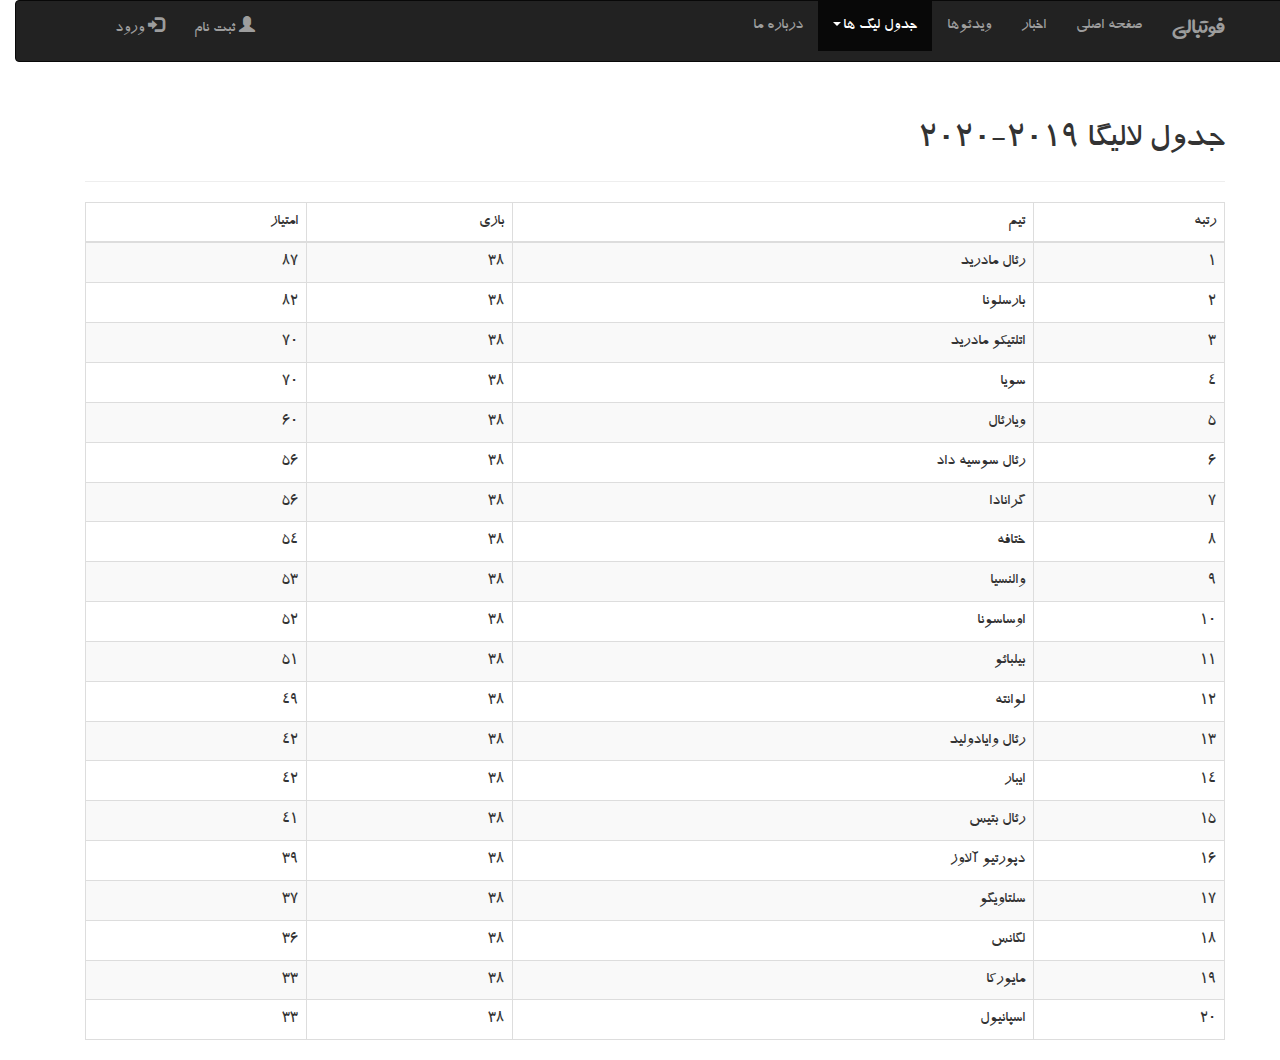
<file: laliga.html>
<!DOCTYPE html>
<html lang="en">

<head>

    <title>جدول لالیگا | فوتبالی </title>

    <meta charset="utf-8">

    <meta name="viewport" content="width=device-width, initial-scale=1">

    <link rel="stylesheet" href="css/bootstrap.css">
    <link rel="stylesheet" href="css/bootstrap-rtl.css">
    <link rel="stylesheet" href="css/style.css">

</head>

<body>

    

    <nav class="navbar navbar-inverse ">
        <div class="container ">
            <div class="navbar-header">
                <button type="button" class="navbar-toggle" data-toggle="collapse" data-target="#myNavbar">
                    <span class="icon-bar"></span>
                    <span class="icon-bar"></span>
                    <span class="icon-bar"></span>
                </button>
                <p class="navbar-brand aviny" > فوتبالی</p>
            </div>
            
            <div class="collapse navbar-collapse" id="myNavbar">
                <ul class="nav navbar-nav">
                    <li ><a href="#">صفحه اصلی</a></li>
                    
                    <li><a href="#">اخبار</a></li>
                    <li><a href="#">ویدئوها</a></li>
                    <li class="dropdown active">
                        <a data-toggle="dropdown" href="#">جدول لیگ ها<span class="caret"></span></a>
                        <ul class="dropdown-menu">
                            <li><a href="pl.html">لیگ جزیره</a></li>
                            <li><a href="laliga.html">لالیگا</a></li>
                        </ul>
                    </li>
                    <li><a href="#">درباره ما</a></li>
                </ul>
                <ul class="nav navbar-nav navbar-left">
                    <li><a href="#"><span class="glyphicon glyphicon-user"></span> ثبت نام</a></li>
                    <li><a href="#"><span class="glyphicon glyphicon-log-in"></span> ورود</a></li>
                </ul>
            </div>
            
            
        </div>
    </nav>

    <div class="container">

        <div class="page-header">
            <h1>جدول لالیگا 2019-2020</h1>
        </div>

        </div>

     <!--Start Table-->
     <div class="row">
        <div class="col-md-12">

            <div class="table-responsive container">


                <table class="table table-striped table-bordered table-hover ">
                    <thead>
                        <tr>
                            <td>رتبه</td>
                            <td>تیم</td>
                            <td>بازی</td>
                            <td>امتیاز</td>
                        </tr>
                    </thead>
                    <tbody>
                        <tr>
                            <td>1</td>
                            <td>رئال مادرید</td>
                            <td>38</td>
                            <td>87</td>
                        </tr>
                        <tr>
                            <td>2</td>
                            <td>بارسلونا</td>
                            <td>38</td>
                            <td>82</td>
                        </tr>
                        <tr>
                            <td>3</td>
                            <td>اتلتیکو مادرید</td>
                            <td>38</td>
                            <td>70</td>
                        </tr>
                        <tr>
                            <td>4</td>
                            <td>سویا</td>
                            <td>38</td>
                            <td>70</td>
                        </tr>
                        <tr>
                            <td>5</td>
                            <td>ویارئال</td>
                            <td>38</td>
                            <td>60</td>
                        </tr>
                        <tr>
                            <td>6</td>
                            <td>رئال سوسیه داد</td>
                            <td>38</td>
                            <td>56</td>
                        </tr>
                        <tr>
                            <td>7</td>
                            <td>گرانادا</td>
                            <td>38</td>
                            <td>56</td>
                        </tr>
                        <tr>
                            <td>8</td>
                            <td>ختافه</td>
                            <td>38</td>
                            <td>54</td>
                        </tr>
                        <tr>
                            <td>9</td>
                            <td>والنسیا</td>
                            <td>38</td>
                            <td>53</td>
                        </tr>
                        <tr>
                            <td>10</td>
                            <td>اوساسونا</td>
                            <td>38</td>
                            <td>52</td>
                        </tr>
                        <tr>
                            <td>11</td>
                            <td>بیلبائو</td>
                            <td>38</td>
                            <td>51</td>
                        </tr>
                        <tr>
                            <td>12</td>
                            <td>لوانته</td>
                            <td>38</td>
                            <td>49</td>
                        </tr>
                        <tr>
                            <td>13</td>
                            <td>رئال وایادولید</td>
                            <td>38</td>
                            <td>42</td>
                        </tr>
                        <tr>
                            <td>14</td>
                            <td>ایبار</td>
                            <td>38</td>
                            <td>42</td>
                        </tr>
                        <tr>
                            <td>15</td>
                            <td>رئال بتیس</td>
                            <td>38</td>
                            <td>41</td>
                        </tr>
                        <tr>
                            <td>16</td>
                            <td>دپورتیو آلاوز</td>
                            <td>38</td>
                            <td>39</td>
                        </tr>
                        <tr>
                            <td>17</td>
                            <td>سلتاویگو</td>
                            <td>38</td>
                            <td>37</td>
                        </tr>
                        <tr>
                            <td>18</td>
                            <td>لگانس</td>
                            <td>38</td>
                            <td>36</td>
                        </tr>
                        <tr>
                            <td>19</td>
                            <td>مایورکا</td>
                            <td>38</td>
                            <td>33</td>
                        </tr>
                        <tr>
                            <td>20</td>
                            <td>اسپانیول</td>
                            <td>38</td>
                            <td>33</td>
                        </tr>
                    </tbody>
                </table>

            </div>

        </div>
    </div>
    <!--End Table-->
      

    <script src="js/jquery.min.js"></script>
    <script src="js/bootstrap.min.js"></script>

</body>

</html>
</file>
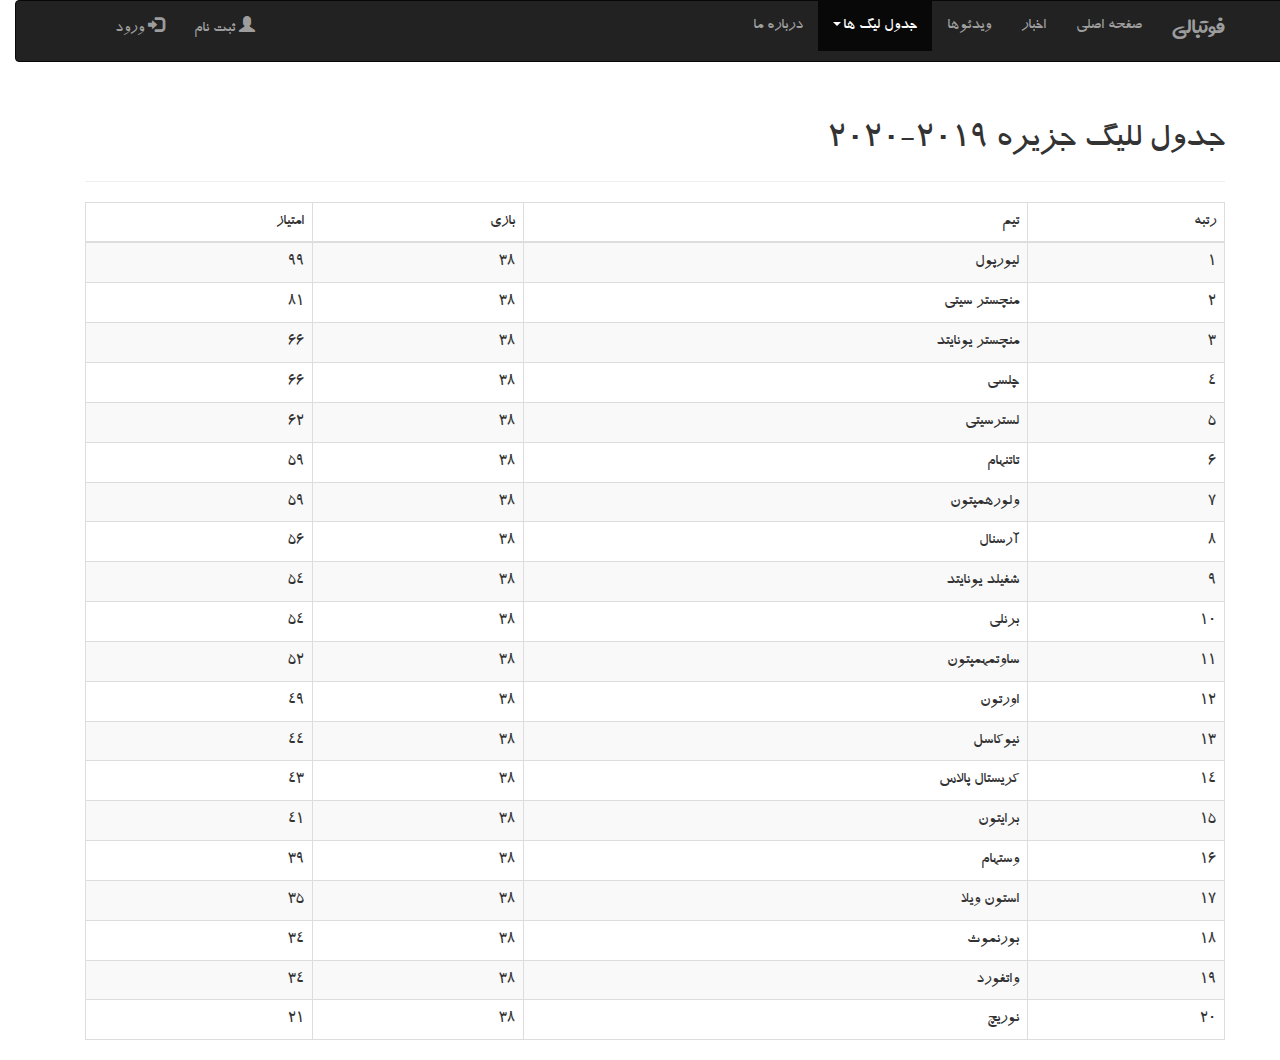
<file: pl.html>
<!DOCTYPE html>
<html lang="en">

<head>

    <title>جدول لیگ جزیره | فوتبالی  </title>

    <meta charset="utf-8">

    <meta name="viewport" content="width=device-width, initial-scale=1">

    <link rel="stylesheet" href="css/bootstrap.css">
    <link rel="stylesheet" href="css/bootstrap-rtl.css">
    <link rel="stylesheet" href="css/style.css">

</head>

<body>

    

    <nav class="navbar navbar-inverse ">
        <div class="container ">
            <div class="navbar-header">
                <button type="button" class="navbar-toggle" data-toggle="collapse" data-target="#myNavbar">
                    <span class="icon-bar"></span>
                    <span class="icon-bar"></span>
                    <span class="icon-bar"></span>
                </button>
                <p class="navbar-brand aviny" > فوتبالی</p>
            </div>
            
            <div class="collapse navbar-collapse" id="myNavbar">
                <ul class="nav navbar-nav">
                    <li ><a href="#">صفحه اصلی</a></li>
                    
                    <li><a href="#">اخبار</a></li>
                    <li><a href="#">ویدئوها</a></li>
                    <li class="dropdown active">
                        <a data-toggle="dropdown" href="#">جدول لیگ ها<span class="caret"></span></a>
                        <ul class="dropdown-menu">
                            <li><a href="pl.html">لیگ جزیره</a></li>
                            <li><a href="laliga.html">لالیگا</a></li>
                        </ul>
                    </li>
                    <li><a href="#">درباره ما</a></li>
                </ul>
                <ul class="nav navbar-nav navbar-left">
                    <li><a href="#"><span class="glyphicon glyphicon-user"></span> ثبت نام</a></li>
                    <li><a href="#"><span class="glyphicon glyphicon-log-in"></span> ورود</a></li>
                </ul>
            </div>
            
            
        </div>
    </nav>

    <div class="container">

        <div class="page-header">
            <h1>جدول للیگ جزیره 2019-2020</h1>
        </div>

        </div>

     <!--Start Table-->
     <div class="row">
        <div class="col-md-12">

            <div class="table-responsive container">


                <table class="table table-striped table-bordered table-hover ">
                    <thead>
                        <tr>
                            <td>رتبه</td>
                            <td>تیم</td>
                            <td>بازی</td>
                            <td>امتیاز</td>
                        </tr>
                    </thead>
                    <tbody>
                        <tr>
                            <td>1</td>
                            <td>لیورپول</td>
                            <td>38</td>
                            <td>99</td>
                        </tr>
                        <tr>
                            <td>2</td>
                            <td>منچستر سیتی</td>
                            <td>38</td>
                            <td>81</td>
                        </tr>
                        <tr>
                            <td>3</td>
                            <td>منچستر یونایتد</td>
                            <td>38</td>
                            <td>66</td>
                        </tr>
                        <tr>
                            <td>4</td>
                            <td>چلسی</td>
                            <td>38</td>
                            <td>66</td>
                        </tr>
                        <tr>
                            <td>5</td>
                            <td>لسترسیتی</td>
                            <td>38</td>
                            <td>62</td>
                        </tr>
                        <tr>
                            <td>6</td>
                            <td>تاتنهام</td>
                            <td>38</td>
                            <td>59</td>
                        </tr>
                        <tr>
                            <td>7</td>
                            <td>ولورهمپتون</td>
                            <td>38</td>
                            <td>59</td>
                        </tr>
                        <tr>
                            <td>8</td>
                            <td>آرسنال</td>
                            <td>38</td>
                            <td>56</td>
                        </tr>
                        <tr>
                            <td>9</td>
                            <td>شفیلد یونایتد</td>
                            <td>38</td>
                            <td>54</td>
                        </tr>
                        <tr>
                            <td>10</td>
                            <td>برنلی</td>
                            <td>38</td>
                            <td>54</td>
                        </tr>
                        <tr>
                            <td>11</td>
                            <td>ساوتمهمپتون</td>
                            <td>38</td>
                            <td>52</td>
                        </tr>
                        <tr>
                            <td>12</td>
                            <td>اورتون</td>
                            <td>38</td>
                            <td>49</td>
                        </tr>
                        <tr>
                            <td>13</td>
                            <td>نیوکاسل</td>
                            <td>38</td>
                            <td>44</td>
                        </tr>
                        <tr>
                            <td>14</td>
                            <td>کریستال پالاس</td>
                            <td>38</td>
                            <td>43</td>
                        </tr>
                        <tr>
                            <td>15</td>
                            <td>برایتون</td>
                            <td>38</td>
                            <td>41</td>
                        </tr>
                        <tr>
                            <td>16</td>
                            <td>وستهام</td>
                            <td>38</td>
                            <td>39</td>
                        </tr>
                        <tr>
                            <td>17</td>
                            <td>استون ویلا</td>
                            <td>38</td>
                            <td>35</td>
                        </tr>
                        <tr>
                            <td>18</td>
                            <td>بورنموث</td>
                            <td>38</td>
                            <td>34</td>
                        </tr>
                        <tr>
                            <td>19</td>
                            <td>واتفورد</td>
                            <td>38</td>
                            <td>34</td>
                        </tr>
                        <tr>
                            <td>20</td>
                            <td>نوریچ</td>
                            <td>38</td>
                            <td>21</td>
                        </tr>
                    </tbody>
                </table>

            </div>

        </div>
    </div>
    <!--End Table-->
      

    <script src="js/jquery.min.js"></script>
    <script src="js/bootstrap.min.js"></script>

</body>

</html>
</file>
<file: css/style.css>
@font-face {
    font-family: iransans;
    src: url('../fonts/iransans.eot');
    src: url('../fonts/iransans.eot?#iefix') format('embedded-opentype'),
        url('../fonts/iransans.woff') format('woff'),
        url('../fonts/iransans.ttf') format('truetype');
    font-weight: normal;
}

@font-face {
    font-family: Aviny;
    src: url('../fonts/Aviny.eot');
    src: url('../fonts/Aviny.eot?#iefix') format('embedded-opentype'),
        url('../fonts/Aviny.woff') format('woff'),
        url('../fonts/Aviny') format('truetype');
    font-weight: normal;
}




body {
    font-family: iransans ;height: 1000px;
}

.aviny {
    font-family: Aviny;
}
</file>
